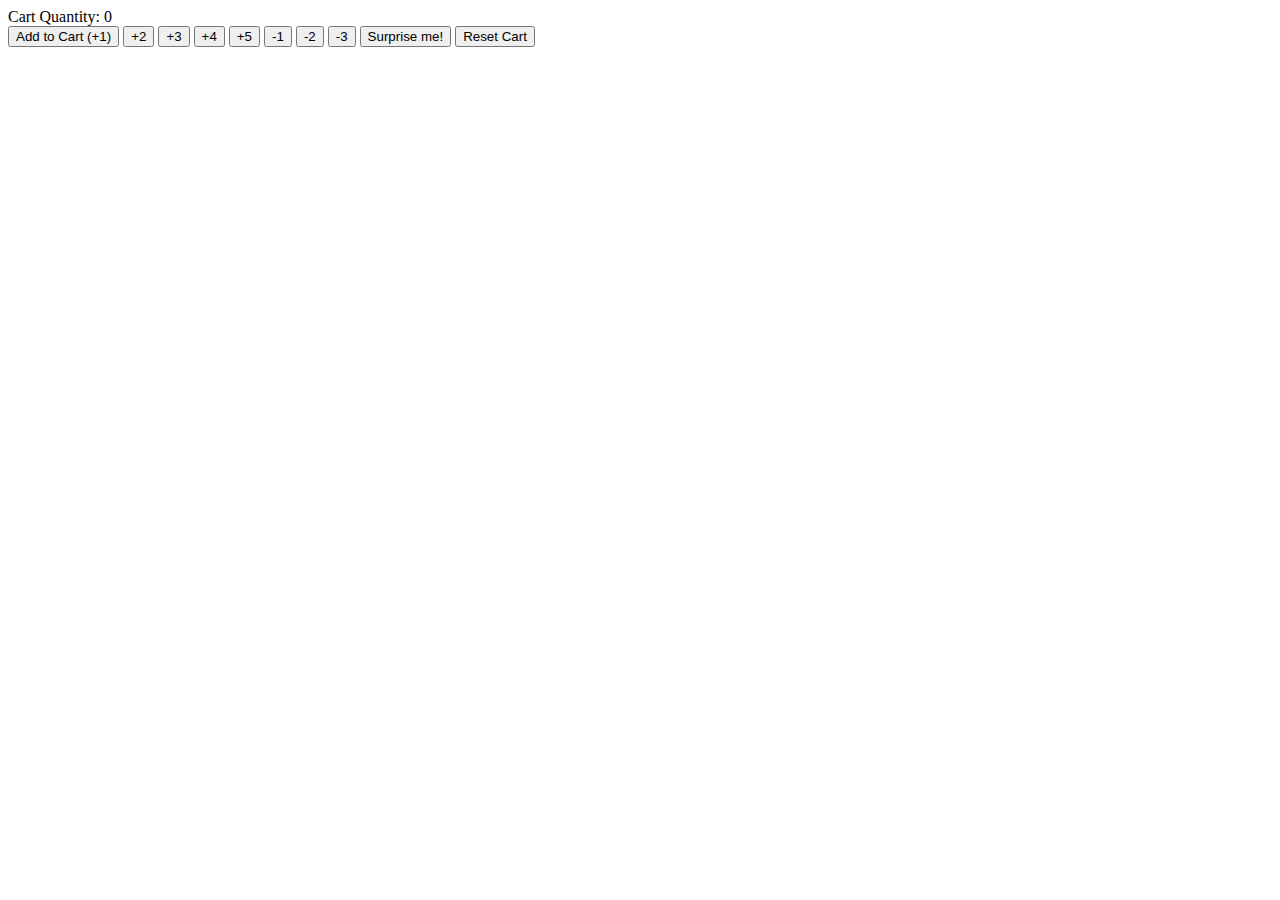
<file: projects/cartQuantity.html>
<html>

    <head>
        <title>Cart &#45; Quantity</title>
        
        
    </head>
        
    
    <body>
        
        <!-- var, let, const are for to create variable but use const by default since the other ones are have issues.
        If we have to change a variable then we use "let" 
-->

        
        <!-- cartQuantity +=1; 
             cartQuantity = cartQuantity + 1;  
             cartQuantity++;
-- Shortcuts to reassign a variable to a new value -- -->

        <div id= "cart_info">Cart Quantity: 0</div>
        
        <button onclick="
            updateCartQuantity(1); 
        ">Add to Cart (+1)</button>
        
        <button onclick="
            updateCartQuantity(2);
                         ">+2</button>
        <button onclick="
            updateCartQuantity(3);
                         ">+3</button>
        <button onclick="
            updateCartQuantity(4);
                         ">+4</button>
        <button onclick="
            updateCartQuantity(5);
                         ">+5</button>
        <button onclick="
            updateCartQuantity(-1);
                         ">-1</button>
        <button onclick="
            updateCartQuantity(-2);
                         ">-2</button>
        <button onclick="
            updateCartQuantity(-3);
                         ">-3</button>
        <button onclick="
            
            surpriseMe();
                         ">Surprise me!</button>
        <button onclick="
            resetCart();
                         ">Reset Cart</button>
            
        
        <script>
            
            let cartQuantity = 0;
            const cartInfo = document.getElementById('cart_info');
            
            function updateCartQuantity(change) {
                
                const newQuantity = cartQuantity + change;
            
                if (newQuantity > 30) {
                        alert('The deck is full. You cannot add anymore!');
                        return;
                }
                    
                if (newQuantity <0) {
                        alert('You need to add cards to continue.');
                        return;
                }
                
                if ( newQuantity > 26 && newQuantity <30) {
                        alert('The deck is about to get full!');   
                        
                }
                
                cartQuantity += change;
                console.log(`Cart Quantity: ${cartQuantity}`);
                cartInfo.innerHTML =`Cart Quantity: ${cartQuantity}`;
                        return;  
            }
            
            function showQuantity() {
                console.log(`Cart Quantity: ${cartQuantity}`);
            }
            
            function surpriseMe() {
                const randomButton = Math.floor(Math.random() * 9);
                const buttons = document.querySelectorAll('button');
                buttons[randomButton].click();
            }
            
            function resetCart() {
                cartQuantity = 0;
                console.log(`Deck was reset.\nCart Quantity: ${cartQuantity}`);
                cartInfo.innerHTML =`Cart Quantity: ${cartQuantity}`;
            }
            
        
        </script>
    </body>
</html>
</file>
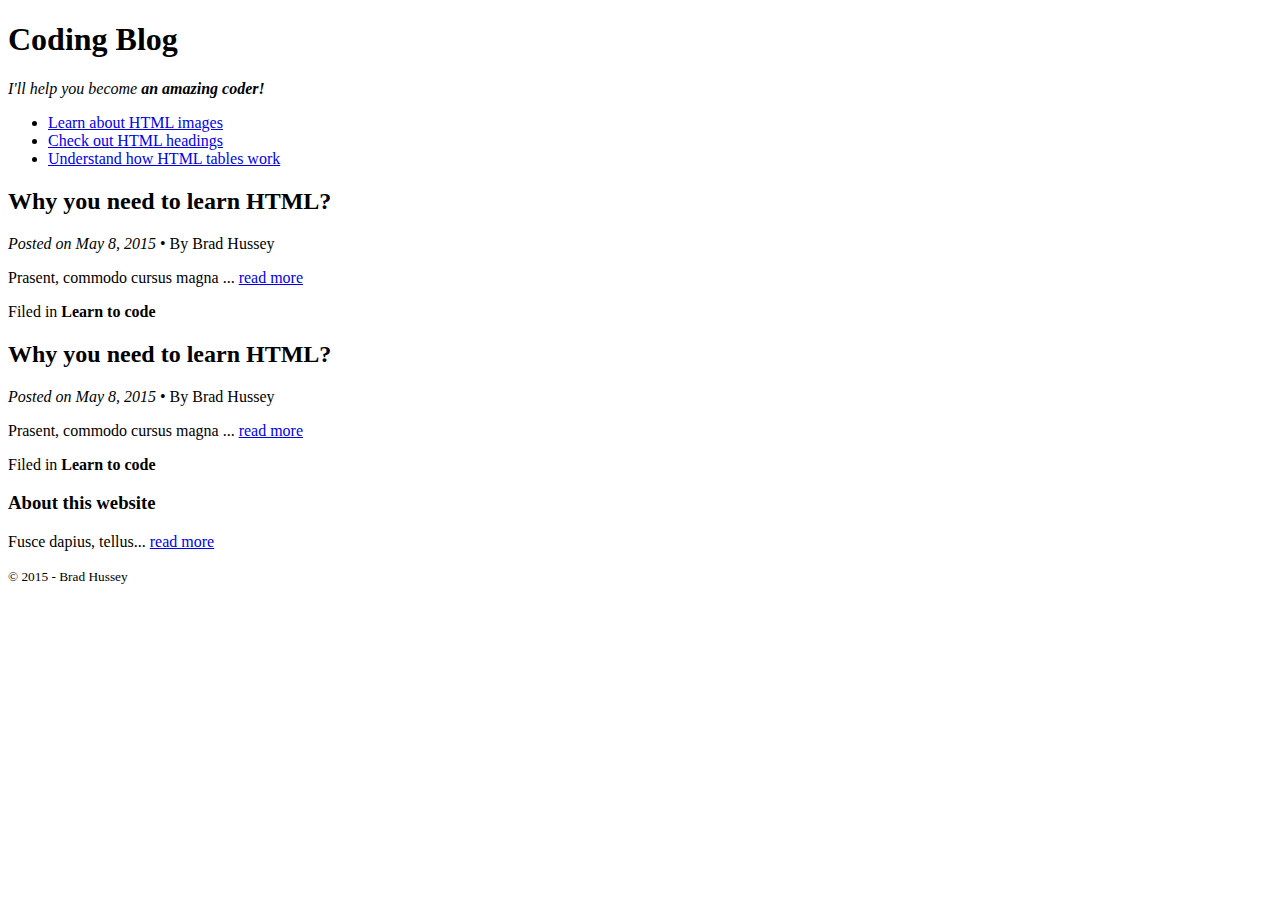
<file: projects/HTML5_project.html>
<!DOCTYPE html>

<html>

    <head>
        <title>HTML5 </title>
    </head>
    
    <body>
    
        <!-- HEADER -->
        <header>
            <h1>Coding Blog</h1>
            <p id="tagline"><em>I'll help you become <strong>an amazing coder!</strong></em></p>
            
            <!-- NAVIGATION -->
            <nav>
                <ul>
                    <li><a href="images.html">Learn about HTML images</a></li>
                    <li><a href="headings.html">Check out HTML headings</a></li>
                    <li><a href="tables.html">Understand how HTML tables work</a></li>
                </ul>
            </nav>
        </header>
        
        <!-- BLOG ARTICLES -->
        <div id="blog-wrapper">
        
            <!-- BLOG POST -->
            <article class="post-excerpt">
                <section class="post-head">
                    <h2>Why you need to learn HTML?</h2>
                    <em>Posted on <time>May 8, 2015</time></em> &bull; <span class="author">By Brad Hussey</span>
                
                </section>
                
                <section class="post-content">
                    <p>Prasent, commodo cursus magna ... <a href="read_more.html">read more</a></p>
                </section>
                
                <section class="post-foot">
                    <span>Filed in <strong>Learn to code</strong>
                </span>
                </section>
                
            </article>
         
            <article class="post-excerpt">
                <section class="post-head">
                    <h2>Why you need to learn HTML?</h2>
                    <em>Posted on <time>May 8, 2015</time></em> &bull; <span class="author">By Brad Hussey</span>
                
                </section>
                
                <section class="post-content">
                    <p>Prasent, commodo cursus magna ... <a href="read_more.html">read more</a></p>
                </section>
                
                <section class="post-foot">
                    <span>Filed in <strong>Learn to code</strong>
                </span>
                </section>
                
            </article>
            
        </div><!-- end blog-wrapper --!>
        
        <!-- SIDEBAR -->
        <aside id="primary-sidebar">
            <h3>About this website</h3>
                <p> Fusce dapius, tellus... <a href="read_more2.html">read more</a></p>
        </aside>
        
        <!-- FOOTER -->
        <footer>
            <small>&copy; 2015 - Brad Hussey</small>
        </footer>
    
    
    </body>


</html>
</file>
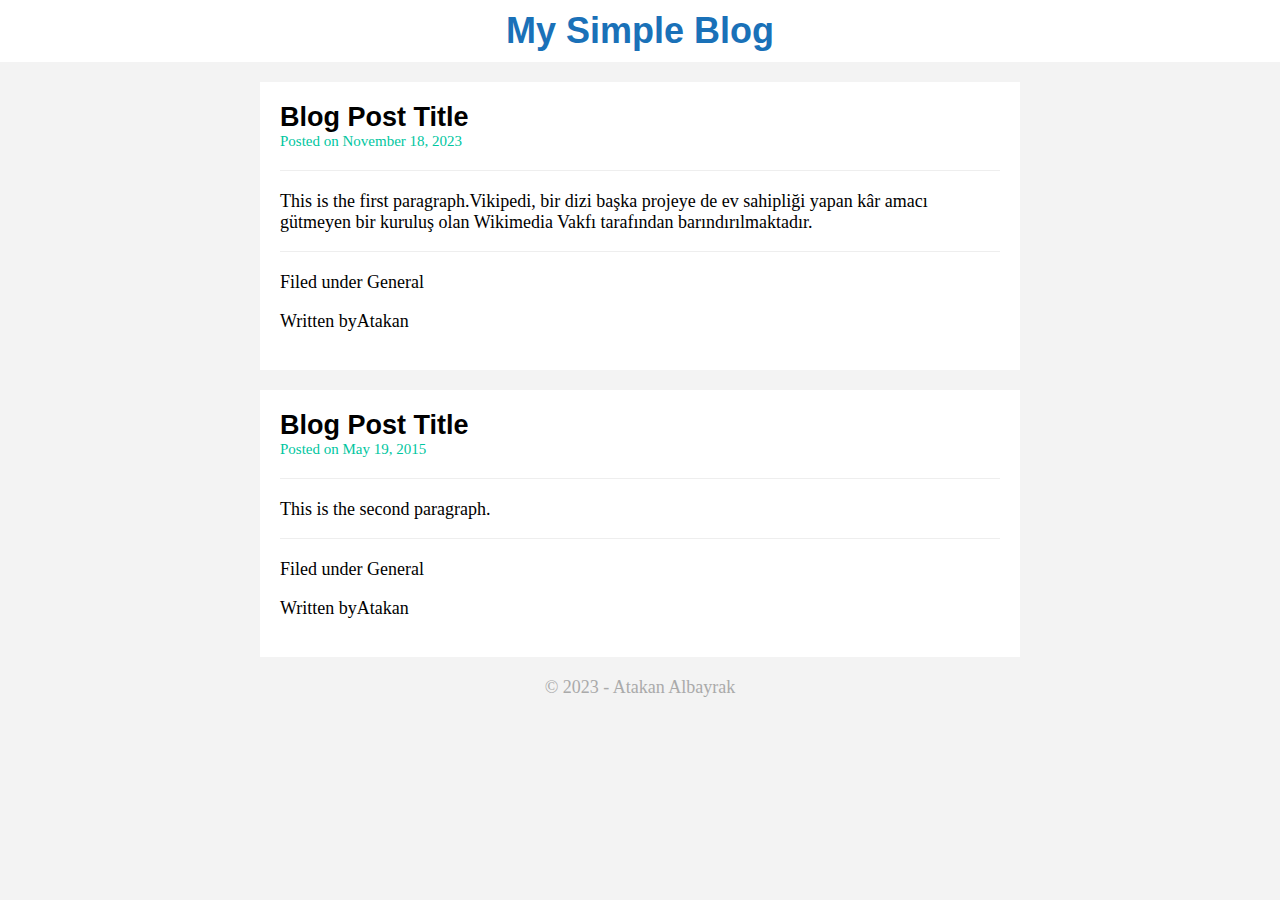
<file: projects/My_Simple_Blog.html>
<html>
    <head>
        <title>My Simple Blog</title>
        
        <link href="My_Simple_Blog_style.css" rel="stylesheet" type="text/css">
            
    <body>
        
        <!-- Article Title -->
        <header>
            <h1>My Simple Blog</h1>
        </header>
        
        <!-- Article Body -->
        <div id="main-content">
            <article>
                <section class="article-post-head">
                    <h2>Blog Post Title</h2>
                        <small>Posted on <time datetime="19-05-2015">November 18, 2023</time></small>
                </section>
                
                <section class="article-post">
                    <p>This is the first paragraph.Vikipedi, bir dizi başka projeye de ev sahipliği yapan kâr amacı gütmeyen bir kuruluş olan Wikimedia Vakfı tarafından barındırılmaktadır.</p>
                </section>
        <!-- Article Post -->  
                <section class="article-footer">
                    <p>Filed under General</p>
                    <p>Written byAtakan</p>
                </section>
            </article>
                
            <article>
                <section class="article-post-head">
                    <h2>Blog Post Title</h2>
                        <small>Posted on <time datetime="19-05-2015">May 19, 2015 </time></small>
                </section>
                
                <section class="article-post">
                    <p>This is the second paragraph. </p>
                </section>
        <!-- Article Post -->  
                <section class="article-footer">
                    <p>Filed under General</p>
                    <p>Written byAtakan</p>
                </section>
            </article>                     
                    
        </div> <!-- End main_content -->
            <footer>
                <p>&copy; 2023 &#45; Atakan Albayrak</p>
            </footer>
    </body>
    </head>
</html>
</file>
<file: projects/My_Simple_Blog_style.css>
/* Blog Stylesheet */

* {
    margin: 0;
    padding: 0;
}

body {
    font-size: 18px;
    font-family: Georgia, Times, serif;
    background-color: #f3f3f3
}

h1,h2,h3 {
    font-family: Helvetica, Arial, sans-serif;
}

#main-content {
    width: 760px;
    margin: 0 auto;
}

header {
    text-align: center;
    background-color: #fff;
    color: #1a71b8;
    padding: 10px;
}

article {
    background-color: white;
    padding: 20px;
    margin: 20px 0;
}

article p {
    margin: 0 0 1em;
}

section.article-post-head small {
    display: block;
    margin: 0 0 20;
    padding: 0 0 20;
    border-bottom: solid 1px #eee;
    color: #00c6a0;
}

section.article-footer {
    font-size 14px;
    border-top: solid 1px #eee;
    margin 20px 0 0;
    padding: 20px 0 0;
}

footer {
    text-align:center;
    color: #aaa;
    font-size 14px;
}
</file>
